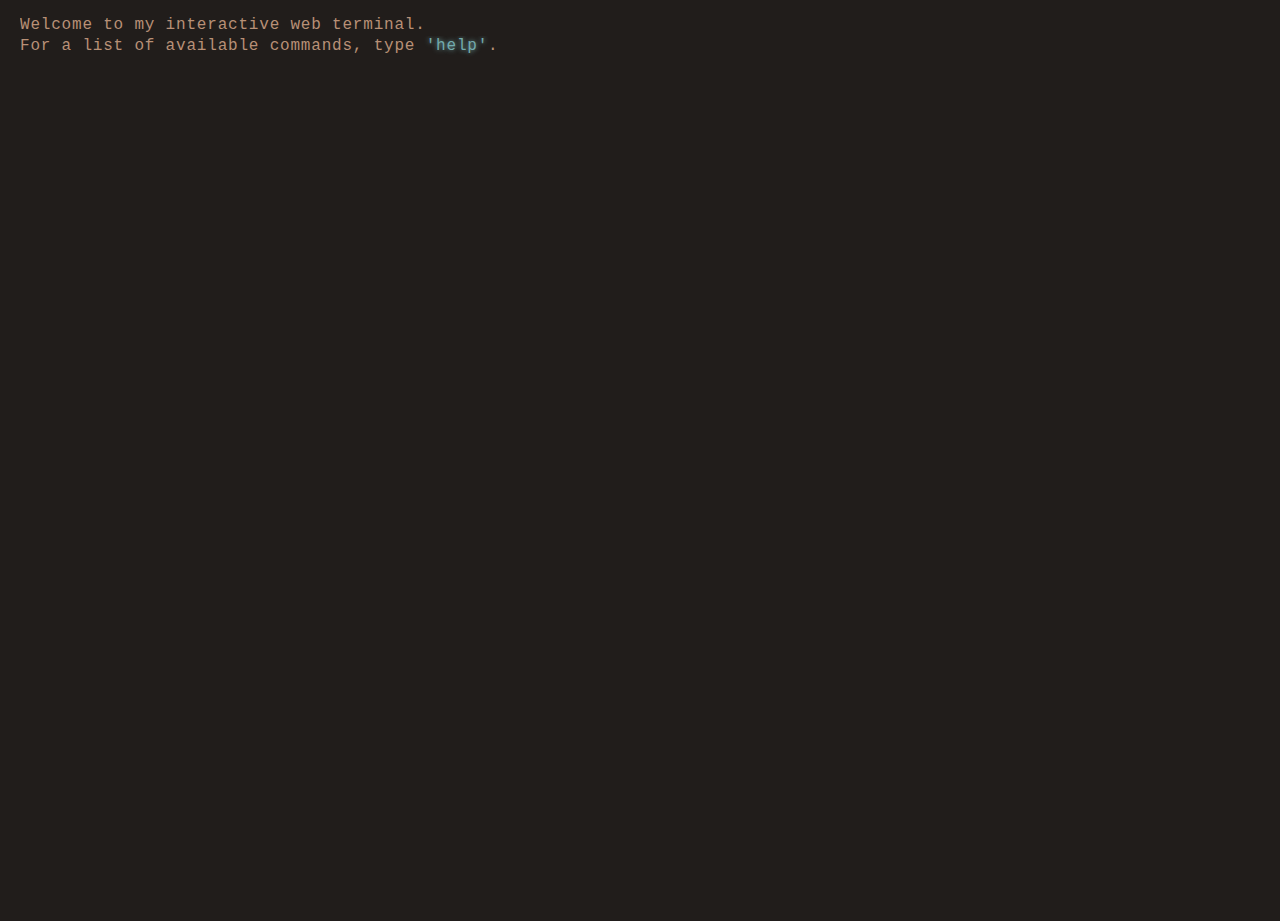
<file: index.html>
<head>
    <meta charset="utf-8" />
    <meta http-equiv="X-UA-Compatible" content="IE=edge" />
    <meta name="viewport" content="width=device-width, initial-scale=1" />
    <title>Mafuth | Terminal</title>
    <link rel="alternate icon" class="js-site-favicon" type="image/png" href="assets/img/icon.png">
    <link rel="icon" class="js-site-favicon" type="image/png" href="assets/img/icon.png">
    <link rel="stylesheet" type="text/css" media="screen" href="assets/css/cmd.css" />
</head>
<body>
    <div id="terminal">
        <a id="before"></a>
    </div>
    <div id="command" onclick="$('texter').focus();">
        <textarea
        type="text"
        id="texter"
        onkeyup="typeIt(this, event)"
        onkeydown="typeIt(this, event); 
                    moveIt(this.value.length, event)"
        onkeypress="typeIt(this, event);"
        autofocus
        ></textarea>
        <div id="liner">
        <span id="typer"></span><b class="cursor" id="cursor">█</b>
        </div>
    </div>
    <script src="assets/js/caret.js"></script>
    <script src="assets/js/cmds.js"></script>
    <script src="assets/js/cmd.js"></script>
</body>
</file>
<file: assets/css/cmd.css>
body {
    margin: 0;
    padding: 15px 20px;
    min-height: 99%;
    width: 100%;
    min-width: 550px;
    color: #519975;
    background: #211D1B;
    font-family: cursor, monospace;
    overflow-x: hidden;
  }
  ::selection {
    color: #211830;
    background-color: #519975;
  }
  ::-moz-selection {
    color: #211830;
    background-color: #519975;
  }
  textarea {
    left: -1000px;
    position: absolute;
  }
  b {
    font-weight: bold;
    text-decoration: underline;
  }
  /* Cursor Start */
  .cursor {
    font-size: 12px;
    color: #73ABAD;
    background-color: #73ABAD;
    position: relative;
    opacity: 1;
    height: 1.5em;
    width: 10px;
    max-width: 10px;
    transform: translateY(4px);
    overflow: hidden;
    text-indent: -5px;
    display: inline-block;
    text-decoration: blink;
    animation: blinker 1s linear infinite;
  }
  @keyframes blinker {
    50% {
      opacity: 0;
    }
  }
  #command {
    cursor: text;
    height: 50px;
    color: #73ABAD;
  }
  #liner {
    line-height: 1.3em;
    margin-top: -2px;
    animation: show 0.5s ease forwards;
    animation-delay: 1.2s;
    opacity: 0;
  }
  #liner::before {
    color: #519975;
    content: "mafuth.github.io/my-site:~$";
  }
  #liner.password::before {
    content: "Password:";
  }
  @keyframes show {
    from {
      opacity: 0;
    }
    to {
      opacity: 1;
    }
  }
  /* Cursor End */
  p {
    display: block;
    line-height: 1.3em;
    margin: 0;
    overflow: hidden;
    white-space: nowrap;
    margin: 0;
    letter-spacing: 0.05em;
    animation: typing 0.5s steps(30, end);
  }
  .no-animation {
    animation: typing 0 steps(30, end);
  }
  .margin {
    margin-left: 20px;
  }
  @keyframes typing {
    from {
      width: 0;
    }
    to {
      width: 100%;
    }
  }
  .index {
    color: #DCDCCC;
  }
  .color2 {
    color: #B89076;
  }
  .command {
    color: #73ABAD;
    text-shadow: 0 0 5px #73ABAD; 
  }
  .error {
    color: #B89076;
  }
  .white {
    color: #fff;
  }
  .inherit,
  a {
    color: #9C8394;
  }
  a {
    text-decoration: inherit;
  }
  a:hover {
    background: #73ABAD;
    color: #211830;
  }
  a:focus {
    outline: 0;
  }
</file>
